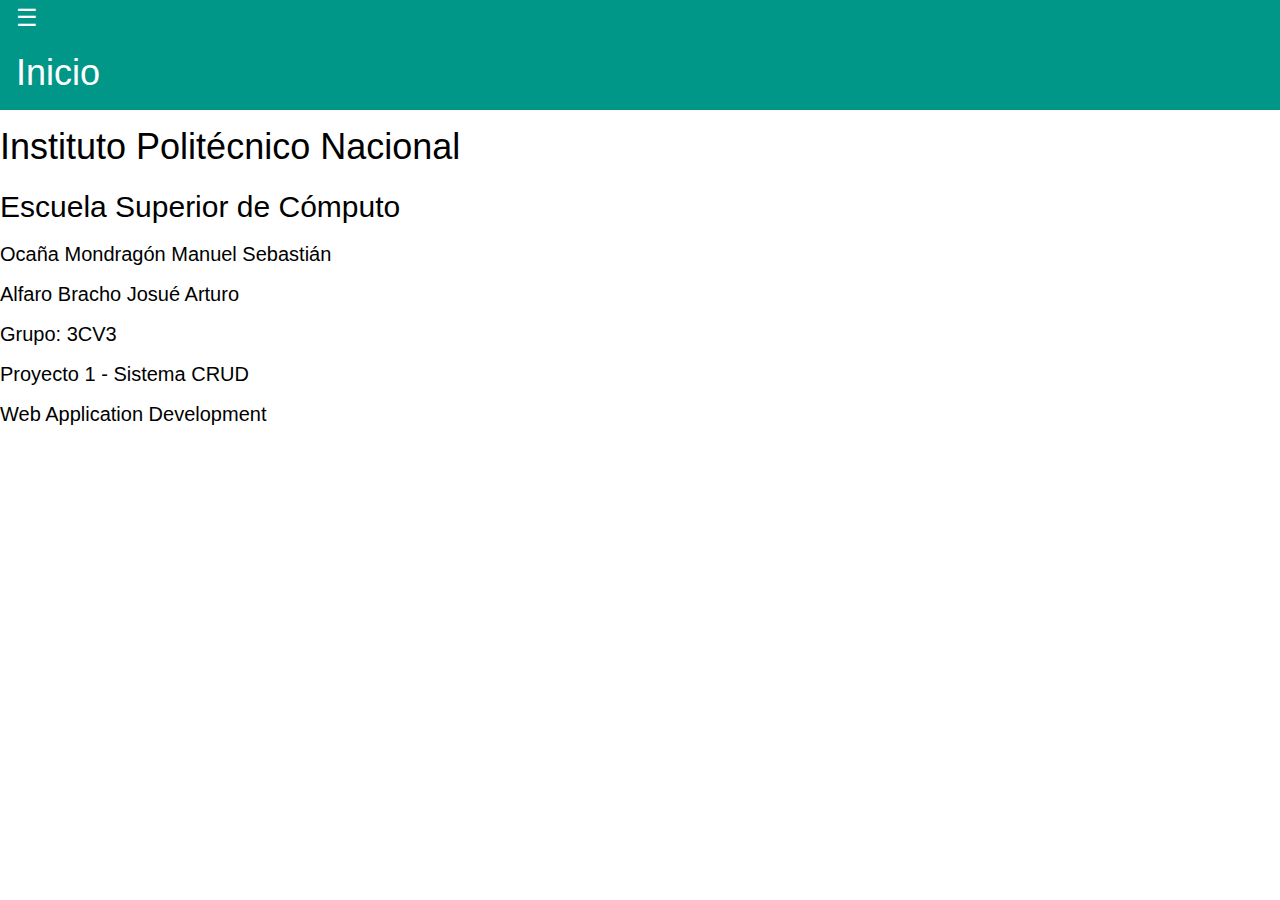
<file: index.html>
<!DOCTYPE html>
<html>
    <head>
        <title>Inicio</title>
        <meta charset="UTF-8">
        <meta name="viewport" content="width=device-width, initial-scale=1">
        <link rel="stylesheet" href="css/w3.css">
    </head>
    <body>
        <script src="js/sidenav.js"></script>
        
        <nav id="mySidenav" class="w3-sidenav w3-white w3-animate-left" style="display: none">
            <a href="javascript:void(0)" class="w3-closenav w3-large" onclick="close_sidenav()">Cerrar &times;</a>
            <a href="./">Inicio</a>
            <a href="registrar.html">Registrar</a>
            <a href="modificar.html">Modificar</a>
            <a href="eliminar.html">Eliminar</a>
            <a href="listar.html">Listar</a>
        </nav>
        
        <header class="w3-container w3-teal">
            <span class="w3-opennav w3-xlarge" onclick="open_sidenav()">&#9776;</span>
            <h1>Inicio</h1>
        </header>
        
        <h1>Instituto Politécnico Nacional</h1>
        <h2>Escuela Superior de Cómputo</h2>
        <h4>Ocaña Mondragón Manuel Sebastián</h4>
        <h4>Alfaro Bracho Josué Arturo</h4>
        <h4>Grupo: 3CV3</h4>
        <h4>Proyecto 1 - Sistema CRUD</h4>
        <h4>Web Application Development</h4>
    </body>
</html>
</file>
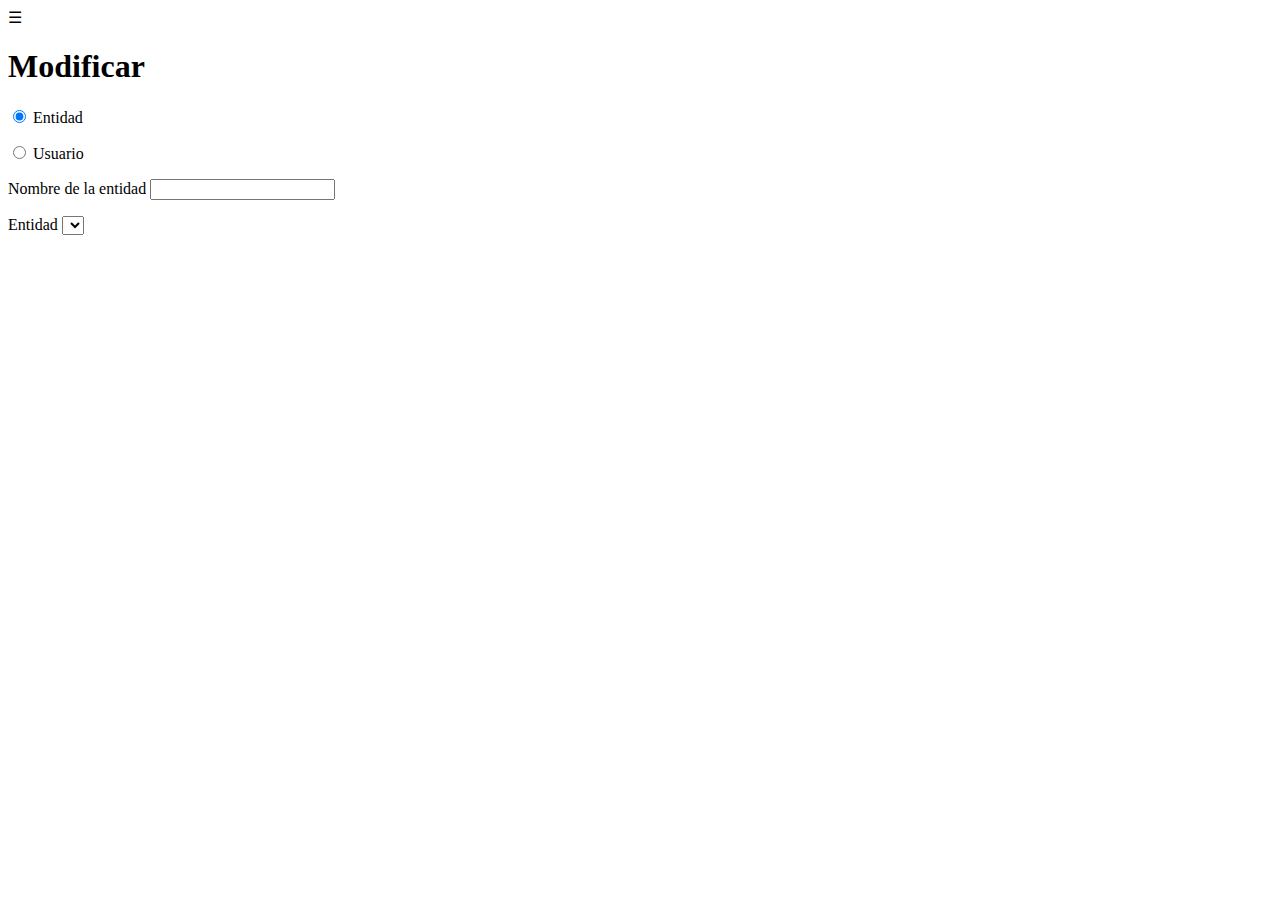
<file: modificar.html>
<!DOCTYPE html>
<html>
    <head>
        <title>Modificar</title>
        <meta charset="UTF-8">
        <meta name="viewport" content="width=device-width, initial-scale=1">
        <link rel="stylesheet" href="http://www.w3schools.com/lib/w3.css">
    </head>
    <body>
        <script src="js/sidenav.js"></script>
        <script src="js/modificar.js"></script>
        
        <nav class="w3-sidenav w3-white w3-animate-left" style="display: none" id="mySidenav">
            <a href="javascript:void(0)" class="w3-closenav w3-large" onclick="close_sidenav()">Cerrar &times;</a>
            <a href="./">Inicio</a>
            <a href="registrar.html">Registrar</a>
            <a href="modificar.html">Modificar</a>
            <a href="eliminar.html">Eliminar</a>
            <a href="listar.html">Listar</a>
        </nav>
        
        <header class="w3-container w3-teal">
            <span class="w3-opennav w3-xlarge" onclick="open_sidenav()">&#9776;</span>
            <h1>Modificar</h1>
        </header>
        
        <form class="w3-container">
            <p>
                <input type="radio" class="w3-radio" name="radio-que" checked="checked" onclick="onclick_radio_entidad()">
                <label class="w3-validate">Entidad</label>
            </p>
            
            <p>
                <input class="w3-radio" type="radio" name="radio-que" onclick="onclick_radio_usuario()">
                <label class="w3-validate">Usuario</label>
            </p>
        </form>
        
        <form id="form-entidad-nombre" class="w3-container">
            <p>
                <label>Nombre de la entidad</label>
                <input id="nb_entidad" type="text" class="w3-input" onkeyup="loadEntidadesPorNombre(this.value)">
            </p>
        </form>
        
        <div id="div-select-entidad" class="w3-container">
            <p>
                <label>Entidad</label>
                <select id="select-entidades" class="w3-select"></select>
            </p>
        </div>
        
        <form id="form-persona-nombre" class="w3-container" style="display: none">
            <p>
                <label>Nombre de la persona</label>
                <input id="nb_persona" type="text" class="w3-input" onkeyup="loadPersonasPorNombre(this.value)">
            </p>
        </form>
        
        <div id="div-select-persona" class="w3-container" style="display: none">
            <p>
                <label>Persona</label>
                <select id="select-personas" class="w3-select"></select>
            </p>
        </div>
        
        <form id="form-entidad" class="w3-container" action="ActualizarEntidad" method="POST">
        </form>
        
        <form id="form-persona" class="w3-container" action="ActualizarPersona" method="POST" style="display: none">
        </form>
    </body>
</html>
</file>
